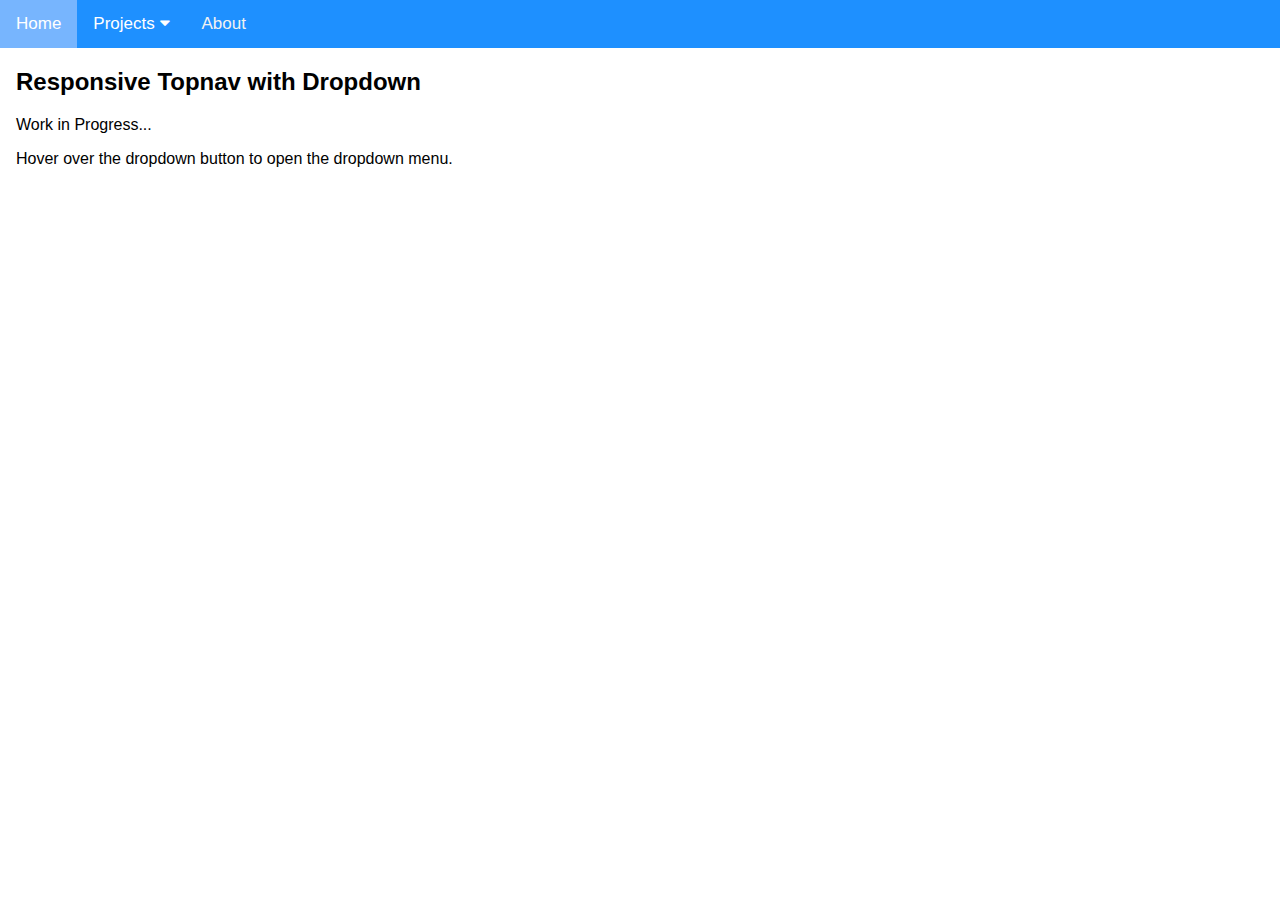
<file: index.html>
<!DOCTYPE html>
<html>
<head>
<meta name="viewport" content="width=device-width, initial-scale=1">
<link rel="stylesheet" href="https://cdnjs.cloudflare.com/ajax/libs/font-awesome/4.7.0/css/font-awesome.min.css">
<link rel="stylesheet" href="style.css">
<script type="text/javascript" src="script.js"></script>
</head>
<body>

<div class="topnav" id="myTopnav">
  <a href="#home" class="active">Home</a>
  <div class="dropdown">
    <button class="dropbtn">Projects
      <i class="fa fa-caret-down"></i>
    </button>
    <div class="dropdown-content">
      <a href="./resume/index.html">Resume</a>
      <a href="./Weather App/index.html">Weather App</a>
      <a href="https://zybooks-172--elvismoyo.repl.co/">Node Practice</a>
    </div>
  </div> 
  <a href="#about">About</a>
  <a href="javascript:void(0);" style="font-size:15px;" class="icon" onclick="myFunction()">&#9776;</a>
</div>
<div style="padding-left:16px">
  <h2>Responsive Topnav with Dropdown</h2>
  <p>Work in Progress...</p>
  <p>Hover over the dropdown button to open the dropdown menu.</p>
</div>
</body>
</html>
</file>
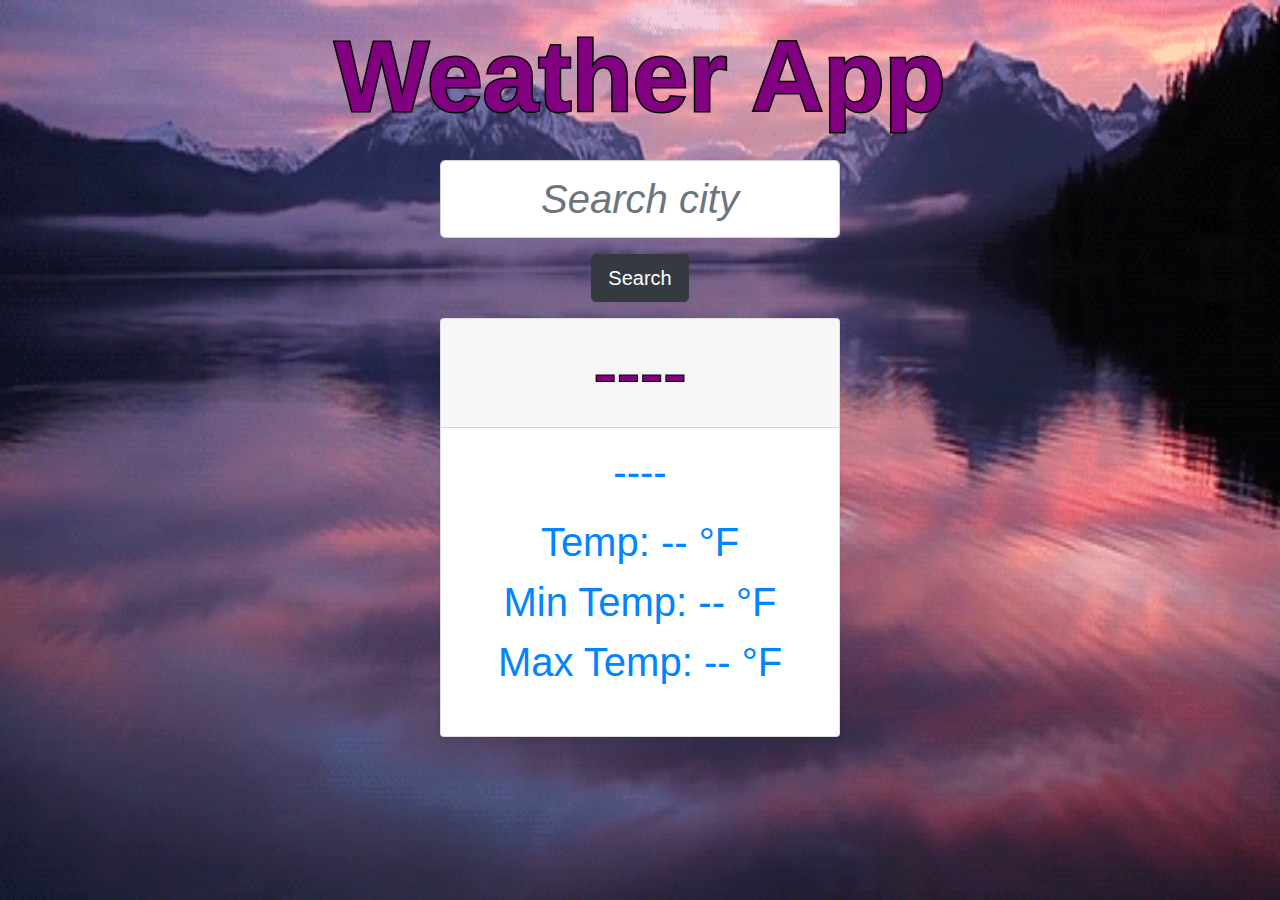
<file: Weather App/index.html>
<!DOCTYPE html>
<html>
<head>
    <title>Weather App</title>
    <link rel="stylesheet" href="https://stackpath.bootstrapcdn.com/bootstrap/4.3.1/css/bootstrap.min.css" integrity="sha384-ggOyR0iXCbMQv3Xipma34MD+dH/1fQ784/j6cY/iJTQUOhcWr7x9JvoRxT2MZw1T" crossorigin="anonymous">
    <link rel="stylesheet" type="text/css" href="style.css">
    <script src="script.js"></script>
</head>
<body class="text-center" >
    
    <main>
        <h1 class="banner p-3">Weather App</h1>
        <div class="form-group">
            <input id="city-input" onkeydown="search(event)" class="form-control form-control-lg" type="text" placeholder="Search city">
        </div>
        <button type="button" onclick="searchCity()"  class="btn btn-lg btn-dark">Search</button>
        <div id="weather-output" class="mt-3">
          <div class="card-deck mb-3 text-center" >
              <div class="card mb-4 shadow-sm">
                <div class="card-header">
                  <h4 id="city-name" class="my-0 font-weight-normal">----</h4>
                </div>
                <div class="card-body">
                  <h1 id="weather-type" class="card-title">----</h1>
                  <ul class="list-unstyled mt-3 mb-4">
                    <li>Temp: <span id="temp">--</span> °F</li>
                    <li>Min Temp: <span id="min-temp">--</span> °F</li>
                    <li>Max Temp: <span id="max-temp">--</span> °F</li>
                  </ul>
                </div>
              </div>
          </div>
        </div>
    </main>
    
</body>
</html>
</file>
<file: style.css>
body {margin:0;font-family:Arial}

.topnav {
  overflow: hidden;
  background-color: #1e90ff;
}

body{
  z-index: 0;
}
.topnav a {
  float: left;
  display: block;
  color: #f2f2f2;
  text-align: center;
  padding: 14px 16px;
  text-decoration: none;
  font-size: 17px;
}

.active {
  background-color: #1560bd;
  color: white;
}

.topnav .icon {
  display: none;
}

.dropdown {
  float: left;
  overflow: hidden;
}

.dropdown .dropbtn {
  font-size: 17px;    
  border: none;
  outline: none;
  color: white;
  padding: 14px 16px;
  background-color: inherit;
  font-family: inherit;
  margin: 0;
}

.dropdown-content {
  display: none;
  position: absolute;
  background-color: #f9f9f9;
  min-width: 160px;
  box-shadow: 0px 8px 16px 0px rgba(0,0,0,0.2);
  z-index: 1;
}

.dropdown-content a {
  float: none;
  color: black;
  padding: 12px 16px;
  text-decoration: none;
  display: block;
  text-align: left;
}

.topnav a:hover, .dropdown:hover .dropbtn {
  background-color: #77b5fe;
  color: white;
}

.dropdown-content a:hover {
  background-color: #ddd;
  color: black;
}

.dropdown:hover .dropdown-content {
  display: block;
}

@media screen and (max-width: 600px) {
  .topnav a:not(:first-child), .dropdown .dropbtn {
    display: none;
  }
  .topnav a.icon {
    float: right;
    display: block;
  }
}

@media screen and (max-width: 600px) {
  .topnav.responsive {position: relative;}
  .topnav.responsive .icon {
    position: absolute;
    right: 0;
    top: 0;
  }
  .topnav.responsive a {
    float: none;
    display: block;
    text-align: left;
  }
  .topnav.responsive .dropdown {float: none;}
  .topnav.responsive .dropdown-content {position: relative;}
  .topnav.responsive .dropdown .dropbtn {
    display: block;
    width: 100%;
    text-align: left;
  }
}
</file>
<file: Weather App/style.css>
#weather-output {
    max-width: 400px;
    margin: 0 auto;
    color: rgb(0, 132, 255);
    font-size: 40px;
  
    
}
h4{
  color: purple;
  font-size: 70px;
  -webkit-text-stroke: 2px black;
  paint-order: stroke fill;
  font-weight: bold;
}
#city-input {
  max-width: 400px;
  margin: 0 auto;
  color: black;
  font-size: 40px;
  text-align: center;
  
}
  
.banner {
    color: purple;

    font-size: 100px;
    -webkit-text-stroke: 3px black;
    paint-order: stroke fill;
    font-weight: bold;
   
}
input::placeholder {
  
  text-align: center;
  font-style: italic;
  
}
body {
    background-image: url('water.gif');
    background-repeat: no-repeat;
    background-attachment: fixed;
    background-size: 100% 100%;
    
  }
</file>
